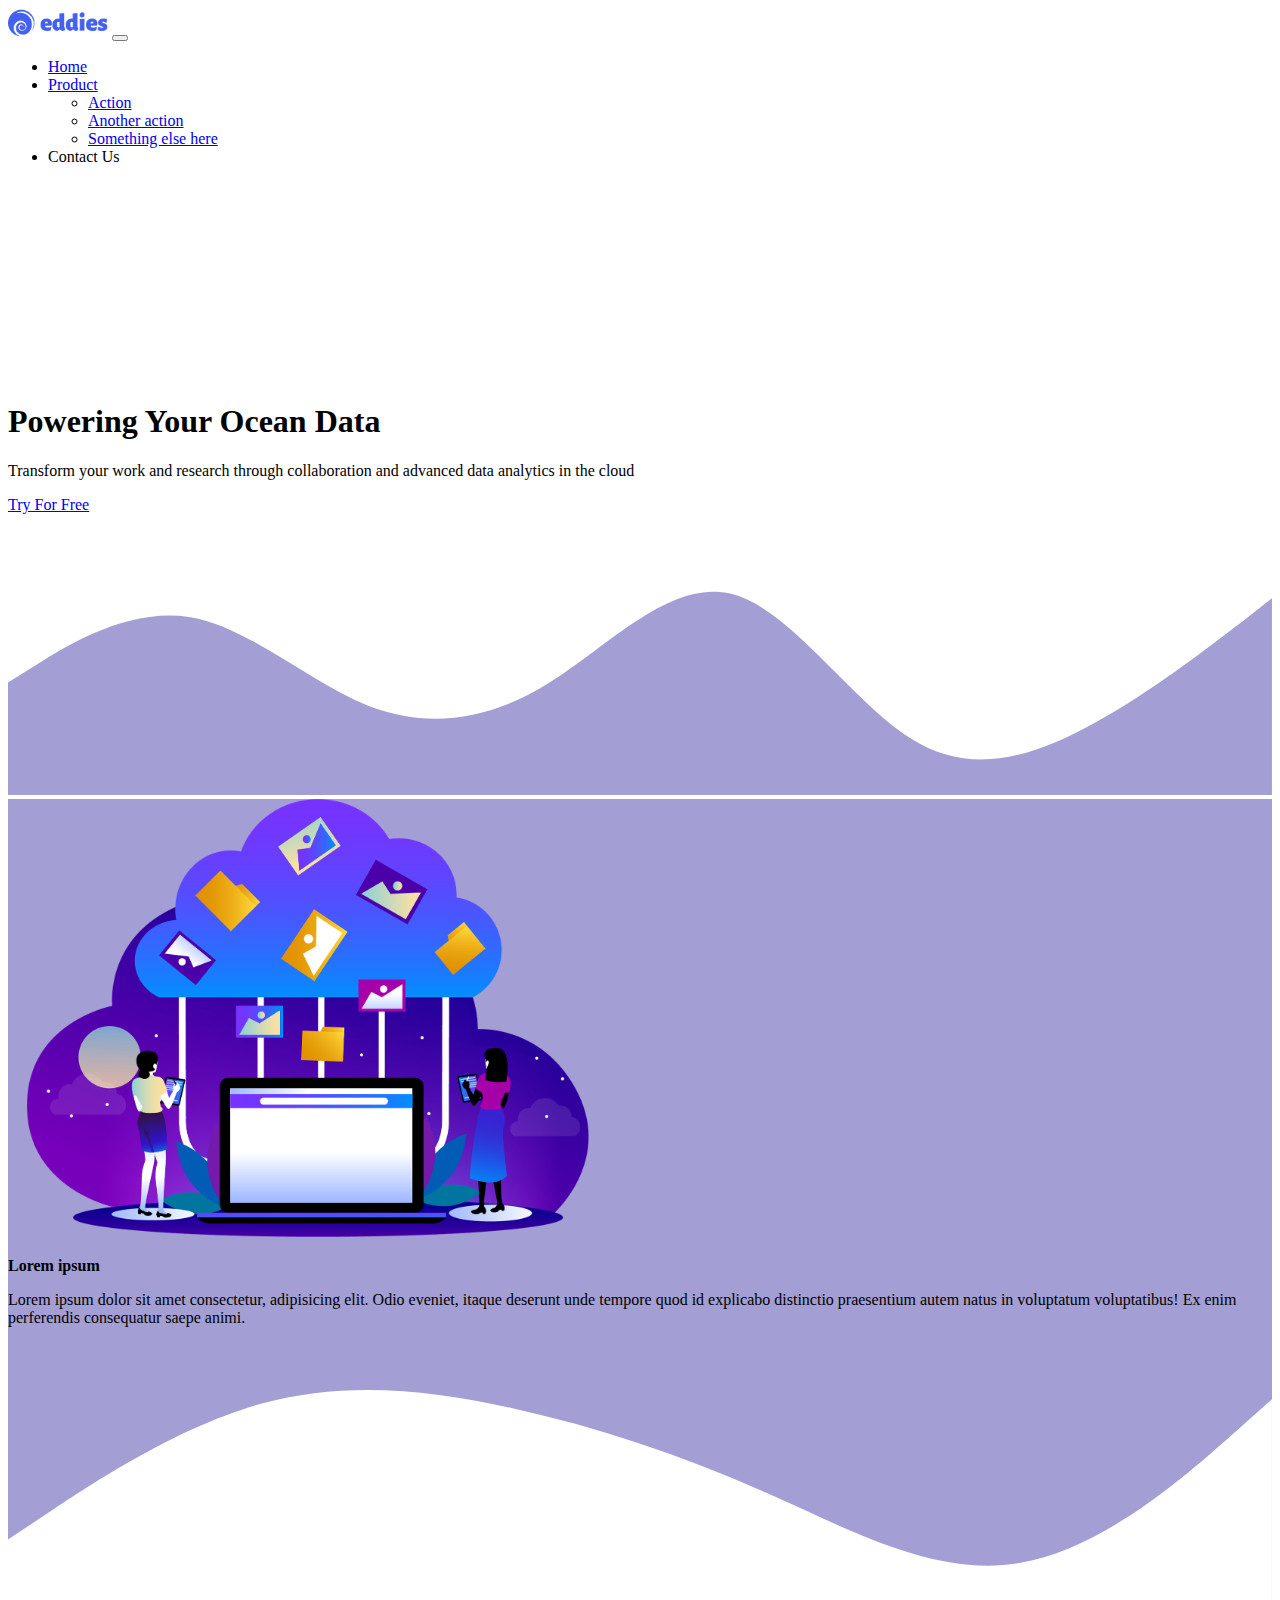
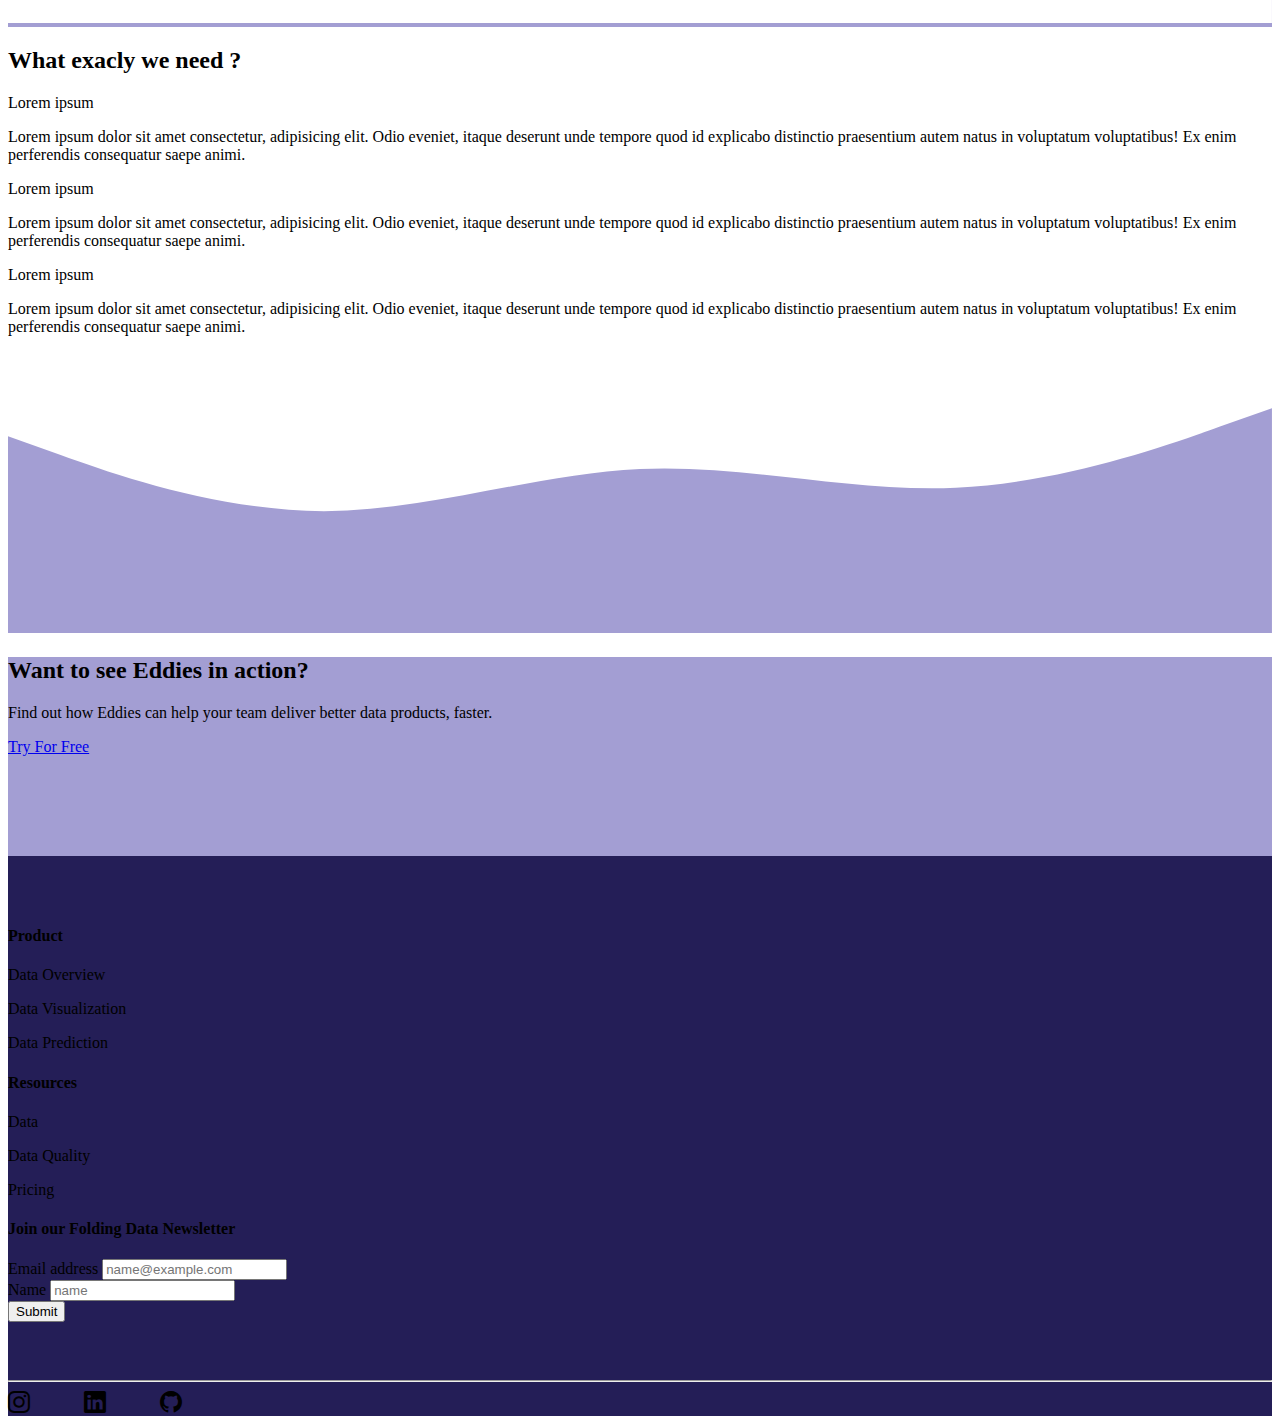
<file: New Dashboard/index.html>
<!DOCTYPE html>
<html lang="en">
  <head>
    <!-- Required meta tags -->
    <meta charset="utf-8" />
    <meta name="viewport" content="width=device-width, initial-scale=1" />

    <!-- Bootstrap CSS -->
    <link href="https://cdn.jsdelivr.net/npm/bootstrap@5.1.3/dist/css/bootstrap.min.css" rel="stylesheet" integrity="sha384-1BmE4kWBq78iYhFldvKuhfTAU6auU8tT94WrHftjDbrCEXSU1oBoqyl2QvZ6jIW3" crossorigin="anonymous" />

    <!-- Bootstrap Icon -->
    <link rel="stylesheet" href="https://cdn.jsdelivr.net/npm/bootstrap-icons@1.8.1/font/bootstrap-icons.css" />

    <!-- My CSS -->
    <link rel="stylesheet" href="style.css" />

    <title>eddies</title>
  </head>
  <body>
    <!--Navbar -->
    <nav class="navbar navbar-expand-lg navbar-light fixed-top" style="background-color: #fff">
      <div class="container-fluid">
        <a class="navbar-brand" href="#"><img src="img/eddies.png" width="100px" /></a>
        <button class="navbar-toggler" type="button" data-bs-toggle="collapse" data-bs-target="#navbarSupportedContent" aria-controls="navbarSupportedContent" aria-expanded="false" aria-label="Toggle navigation">
          <span class="navbar-toggler-icon"></span>
        </button>
        <div class="collapse navbar-collapse" id="navbarSupportedContent">
          <ul class="navbar-nav me-auto mb-2 mb-lg-0">
            <li class="nav-item">
              <a class="nav-link active" aria-current="page" href="#">Home</a>
            </li>
            <li class="nav-item dropdown">
              <a class="nav-link dropdown-toggle" href="#" id="navbarDropdownMenuLink" role="button" data-bs-toggle="dropdown" aria-expanded="false"> Product </a>
              <ul class="dropdown-menu" aria-labelledby="navbarDropdownMenuLink">
                <li><a class="dropdown-item" href="#">Action</a></li>
                <li><a class="dropdown-item" href="#">Another action</a></li>
                <li><a class="dropdown-item" href="#">Something else here</a></li>
              </ul>
            </li>
            <li class="nav-item">
              <a class="nav-link">Contact Us</a>
            </li>
          </ul>
        </div>
      </div>
    </nav>
    <!--Akhir Navbar -->

    <!--Jumbotron -->
    <section class="jumbotron text-center">
      <h1 class="display-4">Powering Your Ocean Data</h1>
      <p class="lead">Transform your work and research through collaboration and advanced data analytics in the cloud</p>

      <a class="btn btn-primary btn-lg" href="#" role="button">Try For Free</a>
      <svg xmlns="http://www.w3.org/2000/svg" viewBox="0 0 1440 320">
        <path
          fill="#a39ed3"
          fill-opacity="1"
          d="M0,192L34.3,170.7C68.6,149,137,107,206,117.3C274.3,128,343,192,411,218.7C480,245,549,235,617,192C685.7,149,754,75,823,90.7C891.4,107,960,213,1029,256C1097.1,299,1166,277,1234,240C1302.9,203,1371,149,1406,122.7L1440,96L1440,320L1405.7,320C1371.4,320,1303,320,1234,320C1165.7,320,1097,320,1029,320C960,320,891,320,823,320C754.3,320,686,320,617,320C548.6,320,480,320,411,320C342.9,320,274,320,206,320C137.1,320,69,320,34,320L0,320Z"
          style="user-select: auto"
        ></path>
      </svg>
    </section>
    <!--Akhir Jumbotron -->

    <!-- About -->
    <section id="about">
      <div class="container">
        <div class="row align-items-center fs-5">
          <div class="col">
            <img src="img/cloud-storage.png" width="600px" />
          </div>
          <div class="col text-center">
            <p class="title">Lorem ipsum</p>
            <p>
              Lorem ipsum dolor sit amet consectetur, adipisicing elit. Odio eveniet, itaque deserunt unde tempore quod id explicabo distinctio praesentium autem natus in voluptatum voluptatibus! Ex enim perferendis consequatur saepe animi.
            </p>
          </div>
        </div>
      </div>
      <svg xmlns="http://www.w3.org/2000/svg" viewBox="0 0 1440 320">
        <path
          fill="#ffffff"
          fill-opacity="1"
          d="M0,224L48,192C96,160,192,96,288,69.3C384,43,480,53,576,74.7C672,96,768,128,864,170.7C960,213,1056,267,1152,250.7C1248,235,1344,149,1392,106.7L1440,64L1440,320L1392,320C1344,320,1248,320,1152,320C1056,320,960,320,864,320C768,320,672,320,576,320C480,320,384,320,288,320C192,320,96,320,48,320L0,320Z"
          style="user-select: auto"
        ></path>
      </svg>
    </section>
    <!-- Akhir About -->

    <!-- Needed -->
    <section id="need" style="background-color: #fff">
      <div class="container">
        <div class="row text-center">
          <div class="col mb-5">
            <h2>What exacly we need ?</h2>
          </div>
        </div>
        <div class="row justify-content-between">
          <div class="col-lg-3 shadow p-1 mb-5 bg-body rounded">
            <p class="title">Lorem ipsum</p>
            <p>
              Lorem ipsum dolor sit amet consectetur, adipisicing elit. Odio eveniet, itaque deserunt unde tempore quod id explicabo distinctio praesentium autem natus in voluptatum voluptatibus! Ex enim perferendis consequatur saepe animi.
            </p>
          </div>
          <div class="col-lg-3 shadow p-1 mb-5 bg-body rounded">
            <p class="title">Lorem ipsum</p>
            <p>
              Lorem ipsum dolor sit amet consectetur, adipisicing elit. Odio eveniet, itaque deserunt unde tempore quod id explicabo distinctio praesentium autem natus in voluptatum voluptatibus! Ex enim perferendis consequatur saepe animi.
            </p>
          </div>
          <div class="col-lg-3 shadow p-1 mb-5 bg-body rounded">
            <p class="title">Lorem ipsum</p>
            <p>
              Lorem ipsum dolor sit amet consectetur, adipisicing elit. Odio eveniet, itaque deserunt unde tempore quod id explicabo distinctio praesentium autem natus in voluptatum voluptatibus! Ex enim perferendis consequatur saepe animi.
            </p>
          </div>
        </div>
      </div>
      <svg xmlns="http://www.w3.org/2000/svg" viewBox="0 0 1440 320">
        <path
          fill="#a39ed3"
          fill-opacity="1"
          d="M0,96L60,117.3C120,139,240,181,360,181.3C480,181,600,139,720,133.3C840,128,960,160,1080,154.7C1200,149,1320,107,1380,85.3L1440,64L1440,320L1380,320C1320,320,1200,320,1080,320C960,320,840,320,720,320C600,320,480,320,360,320C240,320,120,320,60,320L0,320Z"
          style="user-select: auto"
        ></path>
      </svg>
    </section>
    <!-- Akhir Needed -->

    <!-- close -->
    <section id="close">
      <div class="container">
        <div class="row text-center">
          <div class="col">
            <h2>Want to see Eddies in action?</h2>
            <p>Find out how Eddies can help your team deliver better data products, faster.</p>
            <a class="btn btn-primary btn-lg mt-5" href="#" role="button">Try For Free</a>
          </div>
        </div>
      </div>
    </section>
    <!-- Akhir close -->

    <!-- Footer -->
    <footer id="footer" class="text-white" style="background-color: #241e57">
      <div class="container">
        <div id="upper" class="row">
          <div class="col-lg-3">
            <h4>Product</h4>
            <p>Data Overview</p>
            <p>Data Visualization</p>
            <p>Data Prediction</p>
          </div>
          <div class="col-lg-3">
            <h4>Resources</h4>
            <p>Data</p>
            <p>Data Quality</p>
            <p>Pricing</p>
          </div>
          <div class="col-lg-4">
            <h4>Join our Folding Data Newsletter</h4>
            <div class="mb-3">
              <label for="exampleFormControlInput1" class="form-label">Email address</label>
              <input type="email" class="form-control" id="exampleFormControlInput1" placeholder="name@example.com" />
            </div>
            <div class="mb-3">
              <label for="exampleFormControlInput1" class="form-label">Name</label>
              <input type="name" class="form-control" id="exampleFormControlInput1" placeholder="name" />
            </div>
            <button type="submit" class="btn btn-primary">Submit</button>
          </div>
        </div>
        <hr />
        <div id="lower" class="row">
          <div class="col text-center">
            <div class="container">
              <!-- Section: Social media -->
              <section class="mb-4">
                <!-- Instagram -->
                <a class="mr-10"><i class="bi bi-instagram"></i></a>
                <!-- Linkedin -->
                <a class="mr-10"><i class="bi bi-linkedin"></i></a>
                <!-- Github -->
                <a class="mr-10"><i class="bi bi-github"></i></a>
              </section>
              <!-- Section: Social media -->
            </div>
          </div>
        </div>
      </div>
    </footer>
    <!-- Akhir Footer -->

    <!-- Option 1: Bootstrap Bundle with Popper -->
    <script src="https://cdn.jsdelivr.net/npm/bootstrap@5.1.3/dist/js/bootstrap.bundle.min.js" integrity="sha384-ka7Sk0Gln4gmtz2MlQnikT1wXgYsOg+OMhuP+IlRH9sENBO0LRn5q+8nbTov4+1p" crossorigin="anonymous"></script>
  </body>
</html>
</file>
<file: New Dashboard/style.css>
.jumbotron {
  /* atas bawah, kiri-kanan  */

  padding-top: 200px;
  background-color: #fff;
}
#about {
  background-color: #a39ed3;
}
#about .container .row .col .title {
  font-weight: 700;
}

#need .container .row .col {
  font-weight: 700;
}

#close {
  background-color: #a39ed3;
  padding-bottom: 100px;
}
#footer .container #upper {
  padding-top: 50px;
  padding-bottom: 50px;
}
#footer .container #lower .col .container a {
  padding-top: 50px;
  padding-right: 50px;
  font-size: 22px;
}
</file>
